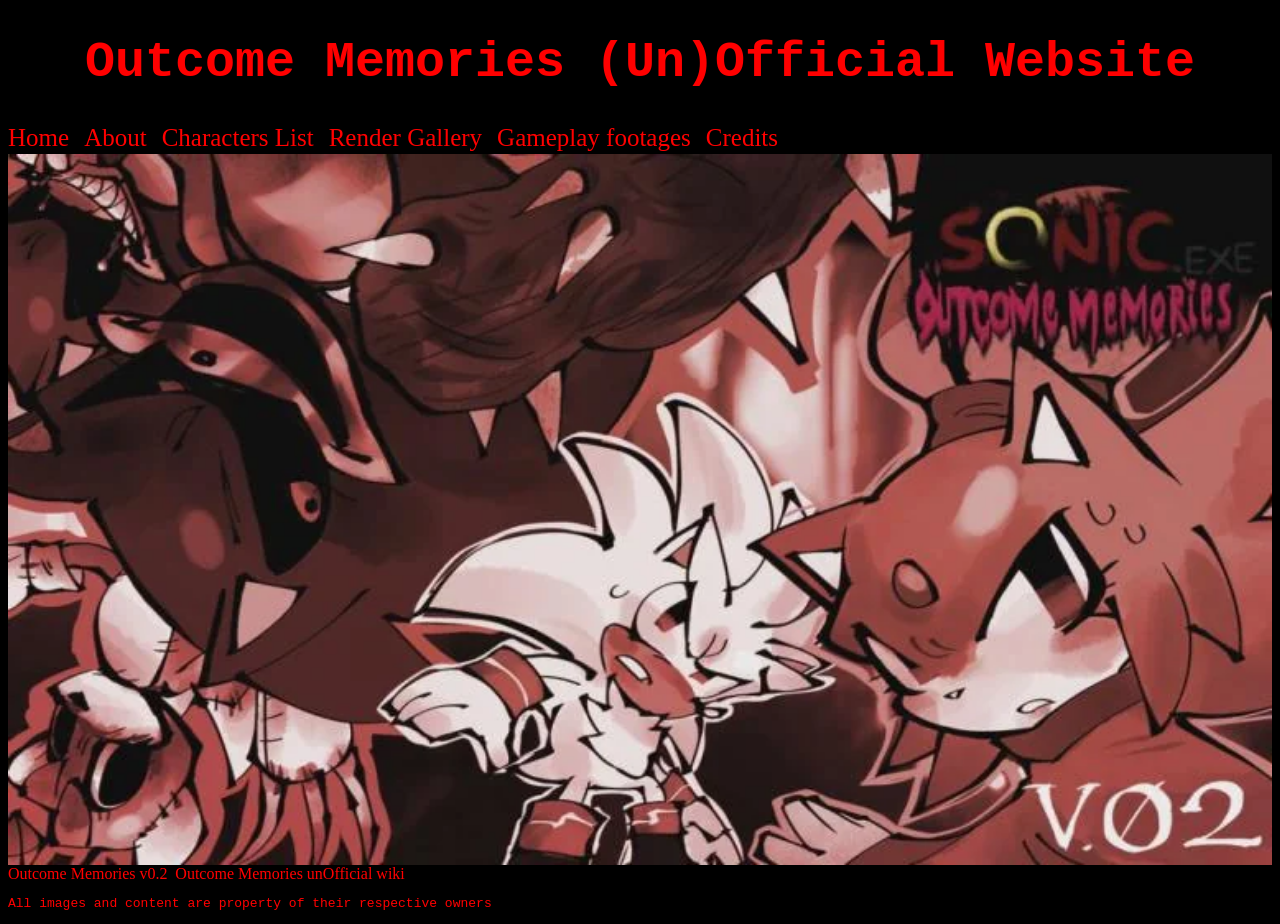
<file: index.html>
<!DOCTYPE html>
<html lang="en">
<head>
    <meta charset="UTF-8">
    <link rel="stylesheet" href="style.css">
    <title>Outcome Memories (Un)Official Website</title>
    <link rel="icon" href="0.2icon3.jpeg" type="image/jpeg">
</head>
<body>
    <!--nav will include links to all of the different webpages-->
    <header>
        <h1>Outcome Memories (Un)Official Website</h1>
    </header>
        <nav>   
            <a href="index.html">Home</a>
            <a href="about.html">About</a>
            <a href="characters.html">Characters List</a>
            <a href="rendergallery.html">Render Gallery</a>
            <a href="gameplayfootage.html">Gameplay footages</a>
            <a href="credits.html">Credits</a>
        </nav>

    <main>


        <img class="banner" src="ombanner.jpeg" alt="Outcome Memories banner">
        <!--not too sure yet on what to add to the homepage other than the banner -->
        <!-- 
        <p>testin!!</p>
        <p>to do list:</p>
        <ul>
            <li>make the banners smaller and fit better (resize images into 1920 x 400)</li>
            <li>make it so that even if the tab/window's shrunk, the contents of the pages doesnt disproportion</li>
            <li>put respective contents in respective pages</li>
            <li>add stuff learned from class onto here</li>
            <li>make pages responsive to sizing</li>
            
        </ul>
        -->
        
    </main>
    <footer>
        <a href="https://www.roblox.com/games/14608970270/Outcome-Memories-v0-2">Outcome Memories v0.2</a>
        <a href="https://outcome-memories.fandom.com/wiki/Outcome_Memories">Outcome Memories unOfficial wiki </a>
        <p>All images and content are property of their respective owners</p>
    </footer>
</body>
</html>
</file>
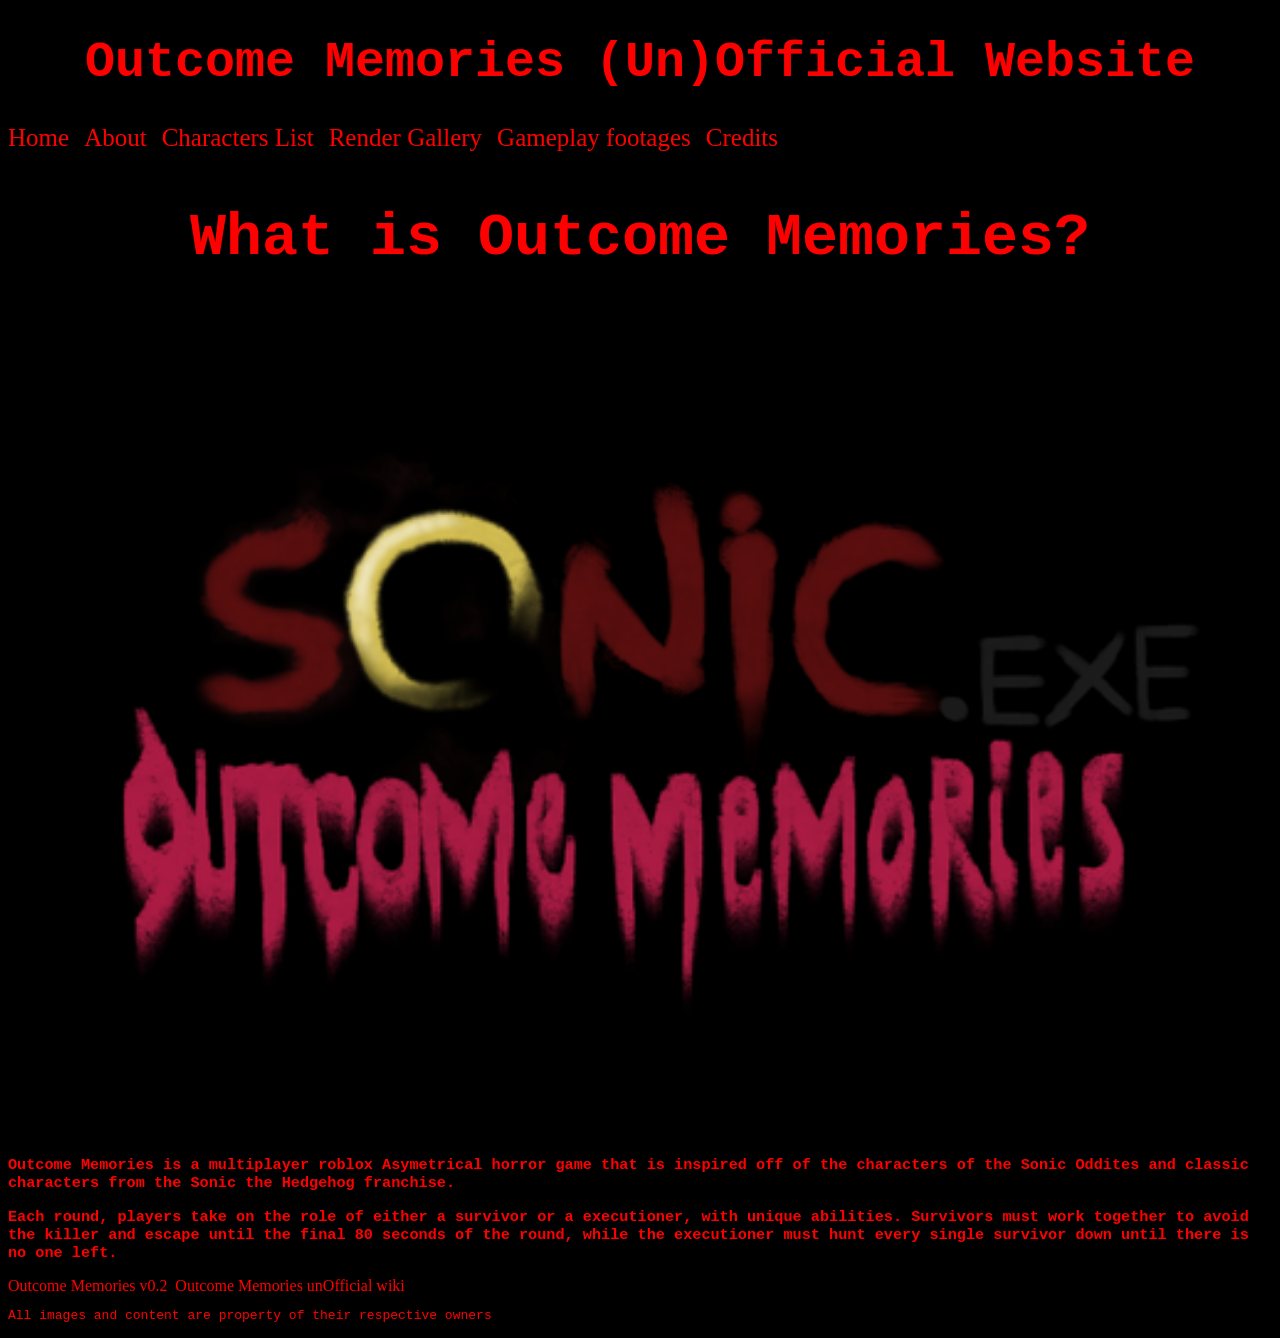
<file: about.html>
<!DOCTYPE html>
<html lang="en">
<head>
    <meta charset="UTF-8">
    <link rel="stylesheet" href="style.css">
    <title>Outcome Memories (Un)Official Website</title>
    <link rel="icon" href="0.2icon3.jpeg" type="image/jpeg">
</head>
<body>
    <header>
        <h1>Outcome Memories (Un)Official Website</h1>
    </header>
        <nav>   
            <a href="index.html">Home</a>
            <a href="about.html">About</a>
            <a href="characters.html">Characters List</a>
            <a href="rendergallery.html">Render Gallery</a>
            <a href="gameplayfootage.html">Gameplay footages</a>
            <a href="credits.html">Credits</a>
        </nav>

    <main>
        <!--this part will include a breif description of the game-->
        <h2>What is Outcome Memories?</h2>
        <img class="banner" src="0.2icon2.jpeg" alt="Outcome memories title logo">
        <!--<p>fix banner gap</p>-->
    <h3>Outcome Memories is a multiplayer roblox Asymetrical horror game that is inspired off of the characters of the Sonic Oddites and classic characters from the Sonic the Hedgehog franchise. </h3>
    <h3>Each round, players take on the role of either a survivor or a executioner, with unique abilities. Survivors must work together to avoid the killer and escape until the final 80 seconds of the round, while the executioner must hunt every single survivor down until there is no one left.</h3>
        
    </main>
    <footer>
        <a href="https://www.roblox.com/games/14608970270/Outcome-Memories-v0-2">Outcome Memories v0.2</a>
        <a href="https://outcome-memories.fandom.com/wiki/Outcome_Memories">Outcome Memories unOfficial wiki </a>
        <p>All images and content are property of their respective owners</p>
    </footer>
</body>
</html>
</file>
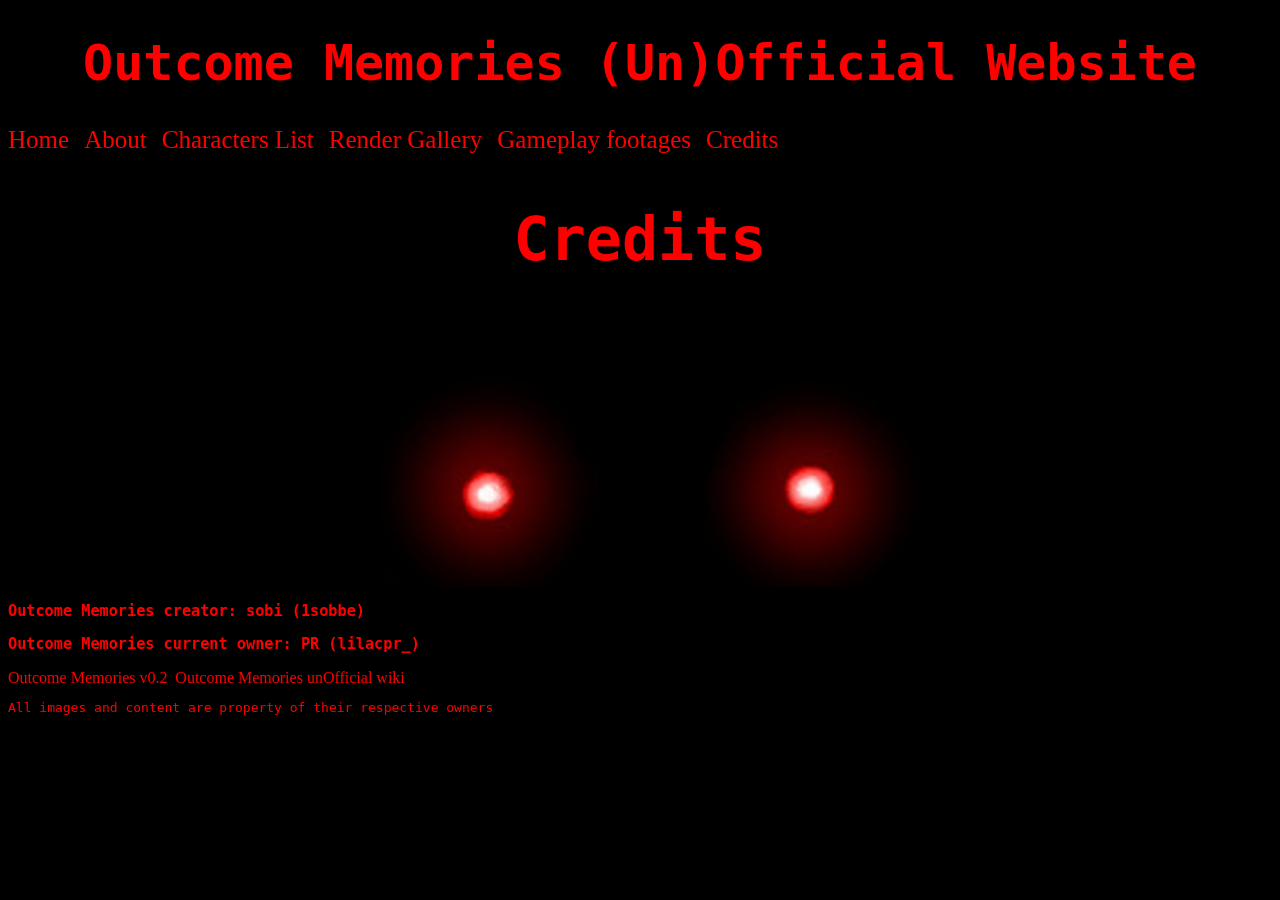
<file: credits.html>
<!DOCTYPE html>
<html lang="en">
<head>
    <meta charset="UTF-8">
    <link rel="stylesheet" href="style.css">
    <title>Outcome Memories (Un)Official Website</title>
    <link rel="icon" href="0.2icon3.jpeg" type="image/jpeg">
</head>
<body>
    <header>
        <h1>Outcome Memories (Un)Official Website</h1>
    </header>
        <nav>   
            <a href="index.html">Home</a>
            <a href="about.html">About</a>
            <a href="characters.html">Characters List</a>
            <a href="rendergallery.html">Render Gallery</a>
            <a href="gameplayfootage.html">Gameplay footages</a>
            <a href="credits.html">Credits</a>
        </nav>
    <!--this page will include the credits of the images, videos, just anything that wasn't made by me-->
    <main>
        <h2>Credits</h2>
        <img class="banner" src="ombanner3.jpg" alt="credits banner">
            <!--add credits here-->
        <h3>Outcome Memories creator: sobi (1sobbe)</h3>
        <h3>Outcome Memories current owner: PR (lilacpr_)</h3>
    </main>
    <footer>
        <a href="https://www.roblox.com/games/14608970270/Outcome-Memories-v0-2">Outcome Memories v0.2</a>
        <a href="https://outcome-memories.fandom.com/wiki/Outcome_Memories">Outcome Memories unOfficial wiki </a>
        <p>All images and content are property of their respective owners</p>
    </footer>
</body>
</html>
</file>
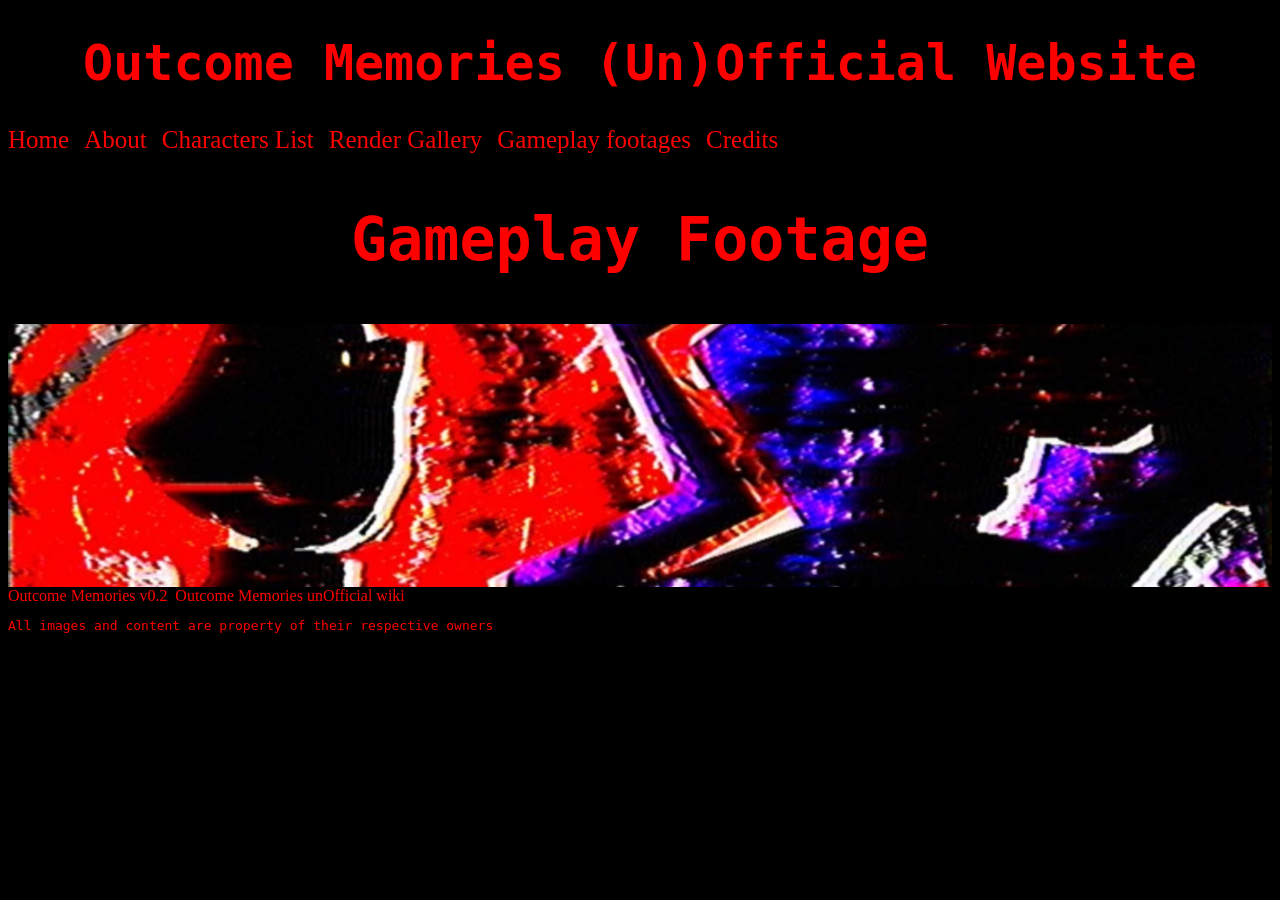
<file: gameplayfootage.html>
<!DOCTYPE html>
<html lang="en">
<head>
    <meta charset="UTF-8">
    <link rel="stylesheet" href="style.css">
    <title>Outcome Memories (Un)Official Website</title>
    <link rel="icon" href="0.2icon3.jpeg" type="image/jpeg">
</head>
<body>
    <header>
        <h1>Outcome Memories (Un)Official Website</h1>
    </header>
        <nav>   
            <a href="index.html">Home</a>
            <a href="about.html">About</a>
            <a href="characters.html">Characters List</a>
            <a href="rendergallery.html">Render Gallery</a>
            <a href="gameplayfootage.html">Gameplay footages</a>
            <a href="credits.html">Credits</a>
        </nav>

    <main>
        <h2>Gameplay Footage</h2>
        <img class="banner" src="ombanner2.jpg" alt="gameplay footage banner">
            <!--this will include all of the videos of each killer for both survivors and killers-->
            
            <!--record multiple gameplay footage and link them here-->
        
    </main>
    <footer>
        <a href="https://www.roblox.com/games/14608970270/Outcome-Memories-v0-2">Outcome Memories v0.2</a>
        <a href="https://outcome-memories.fandom.com/wiki/Outcome_Memories">Outcome Memories unOfficial wiki </a>
        <p>All images and content are property of their respective owners</p>
    </footer>
</body>
</html>
</file>
<file: style.css>
:root{
    --bg-color: black;
    --text-color: red;
    --main-font: monospace;
}

html {
    background-color: var(--bg-color);
    font-family: var(--main-font);
    color: var(--text-color);
     
}
a {
    color: var(--text-color);
    text-decoration: none;
    font-family: 'Times New Roman', Times, serif

}

h1 {
    text-align: center;
    font-size: 50px
}

h2{
    text-align: center;
    font-size: 60px;
    height: auto;
}

nav {
    text-align: left;
    font-size: 25px;
}
ul{
    list-style-type: none;
}

.banner {
    width: 100%;
    height: auto;
    text-align: center;
    display: block;
}


#character {
    display: flex;
    flex-direction: row;
    justify-content: space-between;
    flex-wrap: wrap;
}

/* need to make so title would be parallel to icon */
.icon {
    padding: 10px;
    border: solid 10px red;
}
.title{
    display: flex;
    flex-direction: column;
    align-items: center;
}

nav a:hover{
    color:pink;    
}


footer a:hover{
    color:pink;
}
</file>
